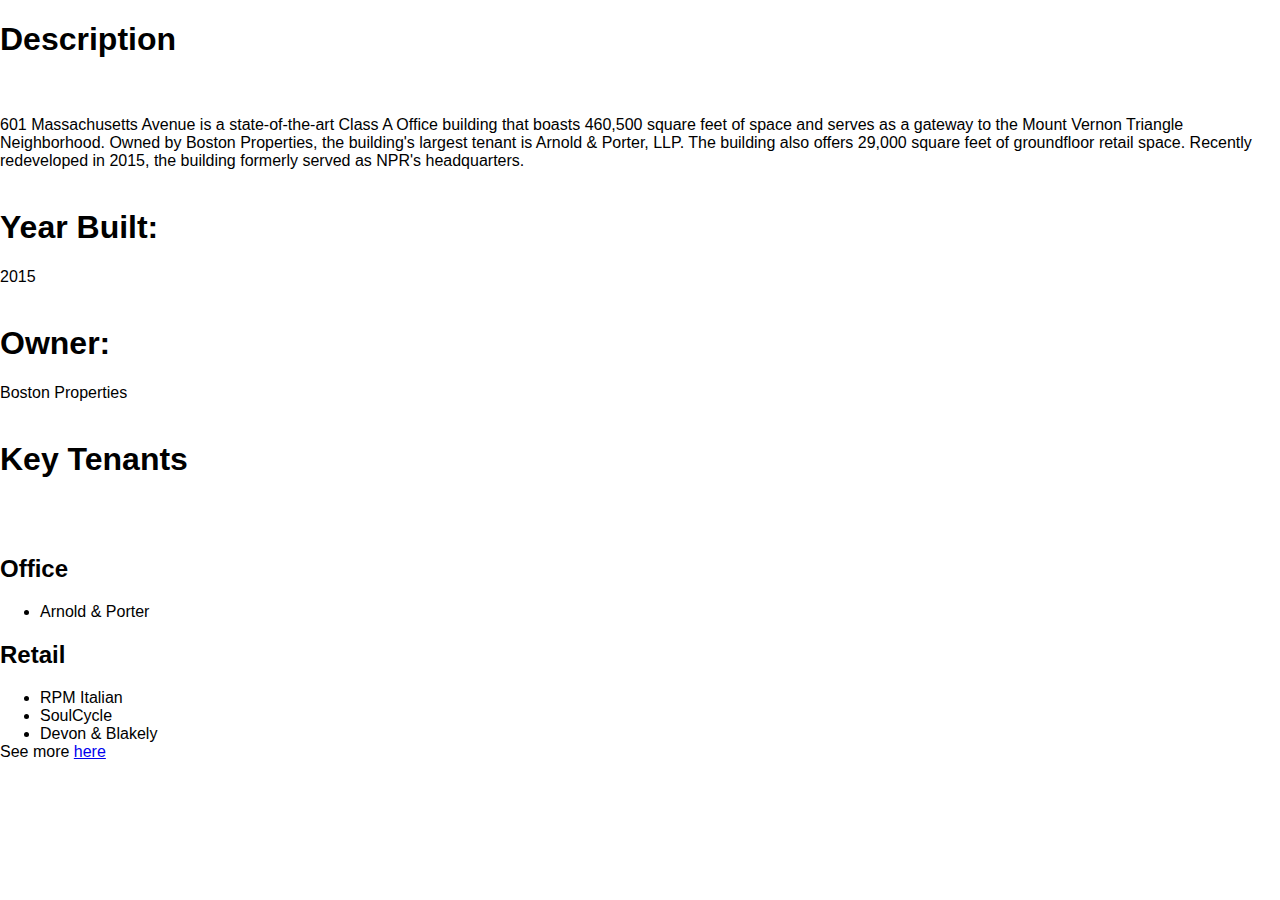
<file: 601_Massachusetts_Avenue.html>
<!DOCTYPE html>
<html>
<head>
    <meta charset="UTF-8">
	<link rel='stylesheet' href='profile_pages.css' />
  
</head>

<body>
<h1> Description </h1>
</br>
</br>
601 Massachusetts Avenue is a state-of-the-art Class A Office building that boasts 460,500 square feet of space and serves as a gateway to the Mount Vernon Triangle Neighborhood. Owned by Boston Properties, the building's largest tenant is Arnold & Porter, LLP. The building also offers 29,000 square feet of groundfloor retail space. Recently redeveloped in 2015, the building formerly served as NPR's headquarters. 

</br>
</br>

<h1> Year Built: </h1> 2015
</br>
</br>

<h1> Owner: </h1> Boston Properties
</br>
</br>

<h1> Key Tenants </h1>
</br>
</br>

<h2> Office </h2>
<ul>
  <li>Arnold & Porter</li>
</ul>      
    
<h2> Retail </h2>
<ul>
  <li>RPM Italian</li>
  <li>SoulCycle</li>
  <li>Devon & Blakely</li>
</ul>  

See more <a href="https://www.bizjournals.com/washington/breaking_ground/2013/01/arnold-porter-to-relocate-to-former.html">here</a>
    
</body>
</html>
</file>
<file: profile_pages.css>
body { 
  margin: 0; 
  padding: 0; 
  font-family: Helvetica, sans-serif;
}

#menu h1 {
    font-size: 18px;
    display: inline;
}

#menu h2 {
    font-size: 15px;
    display: inline;
}

#menu ul {
    font-size: 15px;
}

#menu {
    position: absolute;
    padding: 0;
    width: 40%;
    height: 100%;
}

#map {
  position: fixed;
  top: 0;
  bottom: 0;
  right: 0;
  width: 60%;
  height: 100%;
}

#tenant-list {
    margin-left: 30px;
}

ul {
    margin:0;
}

.popup-label {
    text-align: center;
    color:#fff;
}

.leaflet-popup-content-wrapper {
  background:#2c3e50;
  color:#fff;
  text-align: center;
}
</file>
